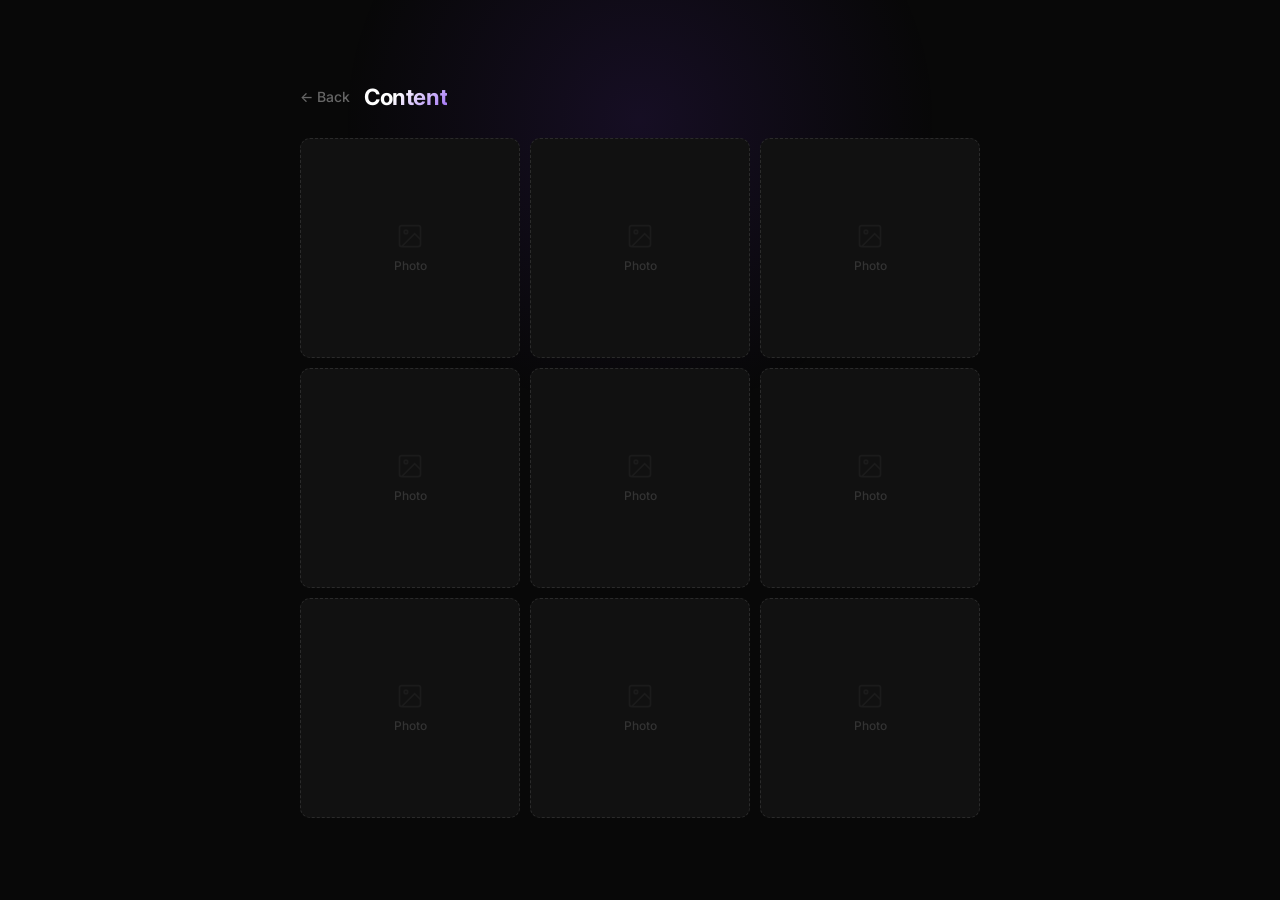
<file: content.html>
<!DOCTYPE html>
<html lang="en">
<head>
  <meta charset="UTF-8" />
  <meta name="viewport" content="width=device-width, initial-scale=1.0" />
  <title>Content — David</title>
  <link rel="stylesheet" href="style.css" />
  <link rel="preconnect" href="https://fonts.googleapis.com" />
  <link rel="preconnect" href="https://fonts.gstatic.com" crossorigin />
  <link href="https://fonts.googleapis.com/css2?family=Inter:wght@400;500;600;700&display=swap" rel="stylesheet" />
  <style>
    .content-page {
      width: 100%;
      max-width: 680px;
      position: relative;
      z-index: 1;
    }

    .content-header {
      display: flex;
      align-items: center;
      gap: 14px;
      margin-bottom: 28px;
    }

    .back-btn {
      display: flex;
      align-items: center;
      gap: 6px;
      color: var(--muted);
      text-decoration: none;
      font-size: 0.875rem;
      font-weight: 500;
      transition: color 0.15s;
      flex-shrink: 0;
    }

    .back-btn:hover { color: var(--text); }

    .content-header h1 {
      font-size: 1.4rem;
      font-weight: 700;
      letter-spacing: -0.4px;
      background: linear-gradient(135deg, #fff 40%, var(--accent-light));
      -webkit-background-clip: text;
      -webkit-text-fill-color: transparent;
      background-clip: text;
    }

    .grid {
      display: grid;
      grid-template-columns: repeat(3, 1fr);
      gap: 10px;
    }

    .photo-slot {
      aspect-ratio: 1;
      background: #111;
      border: 1px dashed #2a2a2a;
      border-radius: 10px;
      display: flex;
      flex-direction: column;
      align-items: center;
      justify-content: center;
      gap: 8px;
      color: #333;
      font-size: 0.75rem;
      font-weight: 500;
      cursor: default;
      transition: border-color 0.2s, color 0.2s;
    }

    .photo-slot svg {
      opacity: 0.3;
    }

    .photo-slot.filled {
      border-style: solid;
      border-color: #222;
      padding: 0;
      overflow: hidden;
    }

    .photo-slot.filled img {
      width: 100%;
      height: 100%;
      object-fit: cover;
      display: block;
      border-radius: 9px;
    }

    @media (max-width: 480px) {
      .grid { grid-template-columns: repeat(2, 1fr); gap: 8px; }
    }
  </style>
</head>
<body>
  <div class="content-page">
    <div class="content-header">
      <a class="back-btn" href="index.html">
        ← Back
      </a>
      <h1>Content</h1>
    </div>

    <div class="grid">
      <!-- PHOTO SLOTS: replace each slot with a filled slot like this:
           <div class="photo-slot filled">
             <img src="YOUR_PHOTO_URL" alt="" />
           </div>
      -->
      <div class="photo-slot">
        <svg width="28" height="28" viewBox="0 0 24 24" fill="none" stroke="currentColor" stroke-width="1.5"><rect x="3" y="3" width="18" height="18" rx="2"/><circle cx="8.5" cy="8.5" r="1.5"/><path d="M21 15l-5-5L5 21"/></svg>
        Photo
      </div>
      <div class="photo-slot">
        <svg width="28" height="28" viewBox="0 0 24 24" fill="none" stroke="currentColor" stroke-width="1.5"><rect x="3" y="3" width="18" height="18" rx="2"/><circle cx="8.5" cy="8.5" r="1.5"/><path d="M21 15l-5-5L5 21"/></svg>
        Photo
      </div>
      <div class="photo-slot">
        <svg width="28" height="28" viewBox="0 0 24 24" fill="none" stroke="currentColor" stroke-width="1.5"><rect x="3" y="3" width="18" height="18" rx="2"/><circle cx="8.5" cy="8.5" r="1.5"/><path d="M21 15l-5-5L5 21"/></svg>
        Photo
      </div>
      <div class="photo-slot">
        <svg width="28" height="28" viewBox="0 0 24 24" fill="none" stroke="currentColor" stroke-width="1.5"><rect x="3" y="3" width="18" height="18" rx="2"/><circle cx="8.5" cy="8.5" r="1.5"/><path d="M21 15l-5-5L5 21"/></svg>
        Photo
      </div>
      <div class="photo-slot">
        <svg width="28" height="28" viewBox="0 0 24 24" fill="none" stroke="currentColor" stroke-width="1.5"><rect x="3" y="3" width="18" height="18" rx="2"/><circle cx="8.5" cy="8.5" r="1.5"/><path d="M21 15l-5-5L5 21"/></svg>
        Photo
      </div>
      <div class="photo-slot">
        <svg width="28" height="28" viewBox="0 0 24 24" fill="none" stroke="currentColor" stroke-width="1.5"><rect x="3" y="3" width="18" height="18" rx="2"/><circle cx="8.5" cy="8.5" r="1.5"/><path d="M21 15l-5-5L5 21"/></svg>
        Photo
      </div>
      <div class="photo-slot">
        <svg width="28" height="28" viewBox="0 0 24 24" fill="none" stroke="currentColor" stroke-width="1.5"><rect x="3" y="3" width="18" height="18" rx="2"/><circle cx="8.5" cy="8.5" r="1.5"/><path d="M21 15l-5-5L5 21"/></svg>
        Photo
      </div>
      <div class="photo-slot">
        <svg width="28" height="28" viewBox="0 0 24 24" fill="none" stroke="currentColor" stroke-width="1.5"><rect x="3" y="3" width="18" height="18" rx="2"/><circle cx="8.5" cy="8.5" r="1.5"/><path d="M21 15l-5-5L5 21"/></svg>
        Photo
      </div>
      <div class="photo-slot">
        <svg width="28" height="28" viewBox="0 0 24 24" fill="none" stroke="currentColor" stroke-width="1.5"><rect x="3" y="3" width="18" height="18" rx="2"/><circle cx="8.5" cy="8.5" r="1.5"/><path d="M21 15l-5-5L5 21"/></svg>
        Photo
      </div>
    </div>
  </div>
</body>
</html>
</file>
<file: style.css>
*, *::before, *::after {
  box-sizing: border-box;
  margin: 0;
  padding: 0;
}

:root {
  --bg: #080808;
  --surface: #111;
  --border: #222;
  --border-hover: #7c3aed;
  --text: #f0f0f0;
  --muted: #666;
  --accent: #7c3aed;
  --accent-light: #9f6ef5;
  --glow: rgba(124, 58, 237, 0.35);
  --btn: #141414;
  --btn-hover: #1c1c1c;
  --radius: 14px;
  --ease: cubic-bezier(0.4, 0, 0.2, 1);
}

html { scroll-behavior: smooth; }

body {
  background: var(--bg);
  color: var(--text);
  font-family: 'Inter', system-ui, sans-serif;
  min-height: 100vh;
  display: flex;
  align-items: center;
  justify-content: center;
  padding: 32px 20px;
  -webkit-font-smoothing: antialiased;
}

/* subtle radial glow behind content */
body::before {
  content: '';
  position: fixed;
  top: -20%;
  left: 50%;
  transform: translateX(-50%);
  width: 600px;
  height: 600px;
  background: radial-gradient(circle, rgba(124,58,237,0.12) 0%, transparent 70%);
  pointer-events: none;
  z-index: 0;
}

.container {
  position: relative;
  z-index: 1;
  display: flex;
  flex-direction: column;
  align-items: center;
  width: 100%;
  max-width: 460px;
  gap: 14px;
}

/* ── Avatar ── */
.avatar-wrapper {
  margin-bottom: 6px;
}

.avatar {
  width: 96px;
  height: 96px;
  border-radius: 12px;
  object-fit: cover;
  border: 2px solid var(--border);
  box-shadow: 0 0 0 4px rgba(124,58,237,0.15), 0 0 32px var(--glow);
  transition: box-shadow 0.3s var(--ease);
}

.avatar:hover {
  box-shadow: 0 0 0 4px rgba(124,58,237,0.3), 0 0 48px var(--glow);
}

/* ── Name & tagline ── */
.name {
  font-size: 1.8rem;
  font-weight: 700;
  letter-spacing: -0.6px;
  text-align: center;
  background: linear-gradient(135deg, #fff 40%, var(--accent-light));
  -webkit-background-clip: text;
  -webkit-text-fill-color: transparent;
  background-clip: text;
}

.tagline {
  font-size: 0.875rem;
  color: var(--muted);
  text-align: center;
  letter-spacing: 0.01em;
  margin-bottom: 6px;
}

/* ── Link buttons ── */
.links {
  display: flex;
  flex-direction: column;
  gap: 10px;
  width: 100%;
}

.btn {
  display: flex;
  align-items: center;
  justify-content: center;
  gap: 10px;
  width: 100%;
  padding: 15px 22px;
  background: var(--btn);
  color: var(--text);
  font-family: inherit;
  font-size: 0.92rem;
  font-weight: 600;
  text-decoration: none;
  border-radius: var(--radius);
  border: 1px solid var(--border);
  cursor: pointer;
  transition:
    background 0.18s var(--ease),
    border-color 0.18s var(--ease),
    box-shadow 0.18s var(--ease),
    transform 0.18s var(--ease);
  user-select: none;
}

.btn:hover {
  background: var(--btn-hover);
  border-color: var(--border-hover);
  box-shadow: 0 0 20px var(--glow);
  transform: translateY(-2px);
}

.btn:active {
  transform: translateY(0);
  box-shadow: none;
}

/* accent / primary button */
.btn-accent {
  background: var(--accent);
  border-color: var(--accent);
  color: #fff;
}

.btn-accent:hover {
  background: var(--accent-light);
  border-color: var(--accent-light);
  box-shadow: 0 0 28px var(--glow);
}

.btn-icon {
  display: flex;
  align-items: center;
  flex-shrink: 0;
  width: 20px;
  justify-content: center;
  font-size: 1rem;
}

/* ── Footer ── */
.footer {
  margin-top: 12px;
  font-size: 0.72rem;
  color: #333;
  text-align: center;
  letter-spacing: 0.02em;
}

/* ── Mobile ── */
@media (max-width: 420px) {
  .name { font-size: 1.5rem; }
  .btn  { padding: 13px 18px; font-size: 0.88rem; }
}
</file>
